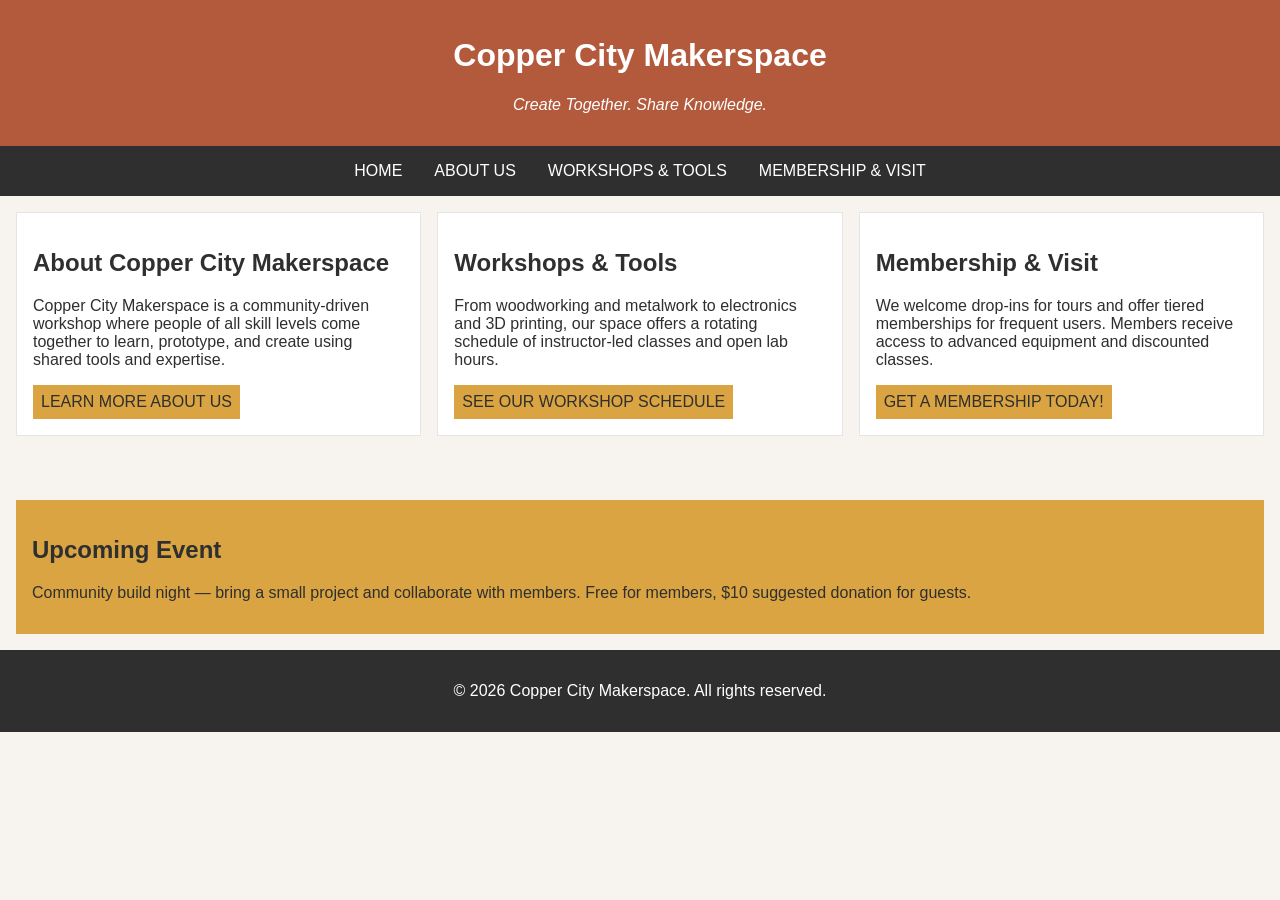
<file: index.html>
<!DOCTYPE html>
<html lang="en">
<head>
    <meta charset="UTF-8">
    <meta name="viewport" content="width=device-width, initial-scale=1.0">
    <link rel="stylesheet" href="styles.css">
    <title>Copper City Makerspace</title>
</head>
<body>
    <header>
        <h1>Copper City Makerspace</h1>
        <p>Create Together. Share Knowledge.</p>
    </header>
<nav>
    <ul>
        <li><a href="index.html">Home</a></li>
        <li><a href="about.html">About Us</a></li>
        <li><a href="workshops.html">Workshops & Tools</a></li>
        <li><a href="memberships.html">Membership & Visit</a></li>
    </ul>
</nav>
<main class="card-row">
  <section id="about">
        <h2>About Copper City Makerspace</h2>
        <p>Copper City Makerspace is a community-driven workshop where people of all skill levels come together to learn, prototype, and create using shared tools and expertise.</p>
    <a href="about.html">Learn more About Us</a>
    </section>
    <section id="workshops">
        <h2>Workshops & Tools</h2>
        <p>From woodworking and metalwork to electronics and 3D printing, our space offers a rotating schedule of instructor-led classes and open lab hours.</p>
        <a href="workshops.html">See our Workshop Schedule</a>
    </section>
    <section id="memberships">
        <h2>Membership & Visit</h2>
        <p>We welcome drop-ins for tours and offer tiered memberships for frequent users. Members receive access to advanced equipment and discounted classes.</p>
    <a href="memberships.html">Get a Membership Today!</a>
    </section>
</main>
<aside>
    <h2>Upcoming Event</h2>
    <p>Community build night — bring a small project and collaborate with members. Free for members, $10 suggested donation for guests.</p>
</aside>
<footer>
    <p>&copy; 2026 Copper City Makerspace. All rights reserved.</p>
</footer>
</body>
</html>
</file>
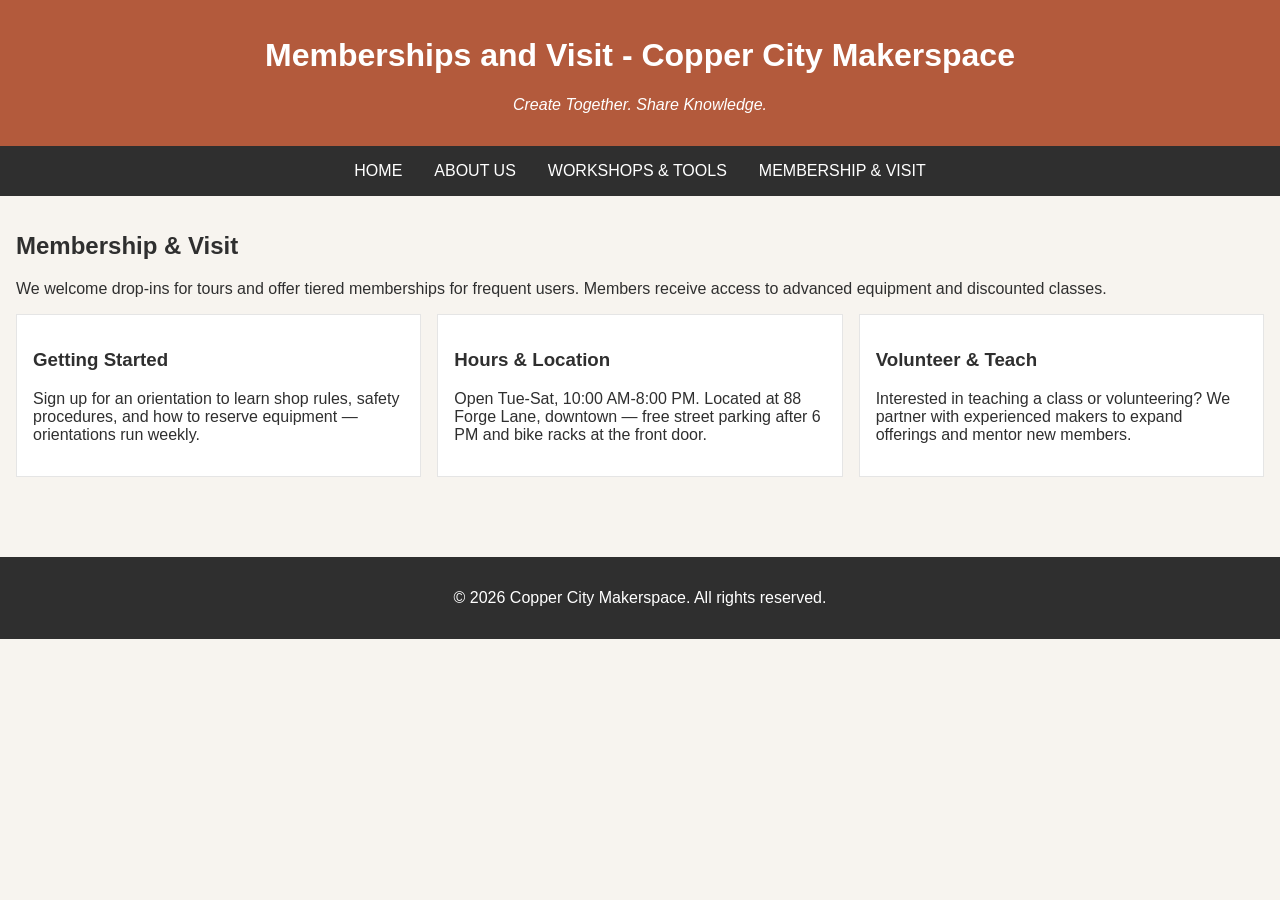
<file: memberships.html>
<!DOCTYPE html>
<html lang="en">
<head>
    <meta charset="UTF-8">
    <meta name="viewport" content="width=device-width, initial-scale=1.0">
    <link rel="stylesheet" href="styles.css">
    <title>Memberships- Copper City Makerspace</title>
</head>
<body>
    <header>
        <h1>Memberships and Visit - Copper City Makerspace</h1>
        <p>Create Together. Share Knowledge.</p>
    </header>
    <nav>
    <ul>
         <li><a href="index.html">Home</a></li>
        <li><a href="about.html">About Us</a></li>
        <li><a href="workshops.html">Workshops & Tools</a></li>
        <li><a href="memberships.html">Membership & Visit</a></li>
    </ul>
</nav>
<main>
    <section id="memberships">
        <h2>Membership & Visit</h2>
        <p>We welcome drop-ins for tours and offer tiered memberships for frequent users. Members receive access to advanced equipment and discounted classes.</p>
        <div class="card-row"> 
            <section>
                <h3>Getting Started</h3>
                <p>Sign up for an orientation to learn shop rules, safety procedures, and how to reserve equipment — orientations run weekly.</p>
            </section>
            <section>
                <h3>Hours & Location</h3>
                <p>Open Tue-Sat, 10:00 AM-8:00 PM. Located at 88 Forge Lane, downtown — free street parking after 6 PM and bike racks at the front door.</p>
            </section>
            <section>
                <h3>Volunteer & Teach</h3>
                <p>Interested in teaching a class or volunteering? We partner with experienced makers to expand offerings and mentor new members.</p>
            </section>
        </div>
    </section>
</main>
<footer>
    <p>&copy; 2026 Copper City Makerspace. All rights reserved.</p>
</footer>
</body>
</html>
</file>
<file: styles.css>
/* =====  CSS by Christina Carrasquilla, updated by Ash Green =====  */

/* ===== Color Palette 

Copper:#B35A3C
Charcoal:#2F2F2F
Light Background:#F7F4EF
Card Background:#FFFFFF
Soft Gold:#D9A441
Border:#E5E5E5

===== */

/* ===== GLOBAL (Base) Styles ===== */

body {
    font-family: Arial, sans-serif;
    margin: 0;
    background-color: #F7F4EF;
    color: #2F2F2F;
    display: grid;
    grid-template-columns: 1fr;
}

header {
    background-color: #B35A3C;
    color: white;
    text-align: center;
    padding: 1rem;
}

header img {
    margin-top: 0.5rem;
}
header p {
    font-style:italic;
}
nav {
    background-color: #2F2F2F;
    padding:.5rem;
}

nav ul {
    list-style: none;
    margin: 0;
    padding: 0;
}

nav a {
    color: white;
    text-decoration: none;
    padding: 0.5rem;
    display: inline-block;
    text-transform:uppercase;
}

nav a:hover {
    background-color: #B35A3C;
}

main {
    padding: 1rem;
}
main a {
    background-color: #D9A441;
    color: #2F2F2F;
    text-decoration: none;
    padding: 0.5rem;
    display: inline-block;
    text-transform:uppercase;
}

main a:hover {
    background-color: #B35A3C;
    color:white
}


section {
    margin-bottom: 2rem;
}

.card-row section {
    background-color: white;
    border: 1px solid #E5E5E5;
    padding: 1rem;
}

img {
    display: block;
    margin-top: 0.5rem;
    max-width: 100%;
}

aside {
    background-color: #D9A441;
    padding: 1rem;
    margin: 1rem;
}

footer {
    background-color: #2F2F2F;
    color: white;
    text-align: center;
    padding: 1rem;
}
/* ====== MEDIA QUERY (MEDIUM ===== */
@media screen and (min-width:817px){
    nav ul {
        display: flex;
        justify-content: center;
        gap: 1rem;
}

    .card-row {
        display: flex;
        gap: 1rem;
    }

    .card-row section {
        width: 30%;
    }
}
</file>
